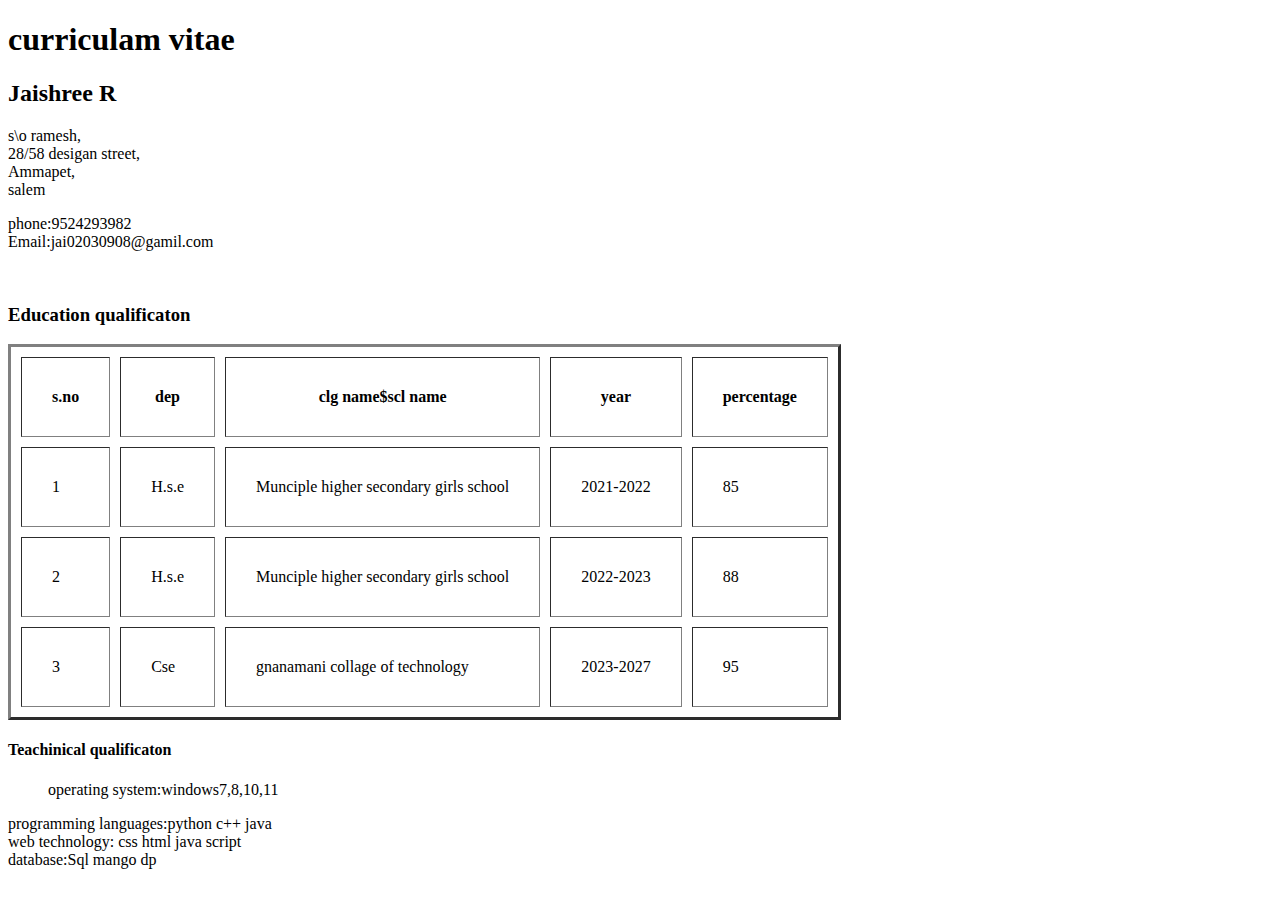
<file: cv/cv.html>
<!DOCTYPE html>
<html>
    <head>
        <meta charset="utf-8">
        <meta name="viewport" content="width=device-width initial-scale=1.0">
        <title>Curriculam vitae</title>
    </head>
    <body>
        <h1 style="text-shadow: center;">curriculam vitae</h1>
        <h2>Jaishree R </h2>
        <p style="text-overflow: capitalize;">s\o ramesh,<br>28/58 desigan street,<br>Ammapet,<br>salem</p>
        <p> phone:9524293982 <br> Email:jai02030908@gamil.com</p>
        <br>
        <h3>Education qualificaton</h3>
        <table border="3px" cellpadding="30" cellspacing="10" style="text-decoration: dashed;">
            <tr>
                <th>s.no</th>
                <th>dep</th>
                <th>clg name$scl name</th>
                <th>year</th>
                <th>percentage</th>
            </tr>
            <tr>
                <td>1</td>
                <td>H.s.e</td>
                <td>Munciple higher secondary girls school</td>
                <td>2021-2022</td>
                <td>85</td>
            </tr>
            <tr>
                <td>2</td>
                <td>H.s.e</td>
                <td>Munciple higher secondary girls school</td>
                <td>2022-2023</td>
                <td>88</td>
            </tr>
            <tr>
                <td>3</td>
                <td>Cse</td>
                <td>gnanamani collage of technology</td>
                <td>2023-2027</td>
                <td>95</td>
            </tr>
        </table>
        <h4>Teachinical qualificaton</h4>
        <ul>operating system:windows7,8,10,11</ul>
        <li>programming languages:python c++ java</li>
        <li>web technology: css html java script</li>
        <li>database:Sql mango dp </li>


    </body>
</html>
</file>
